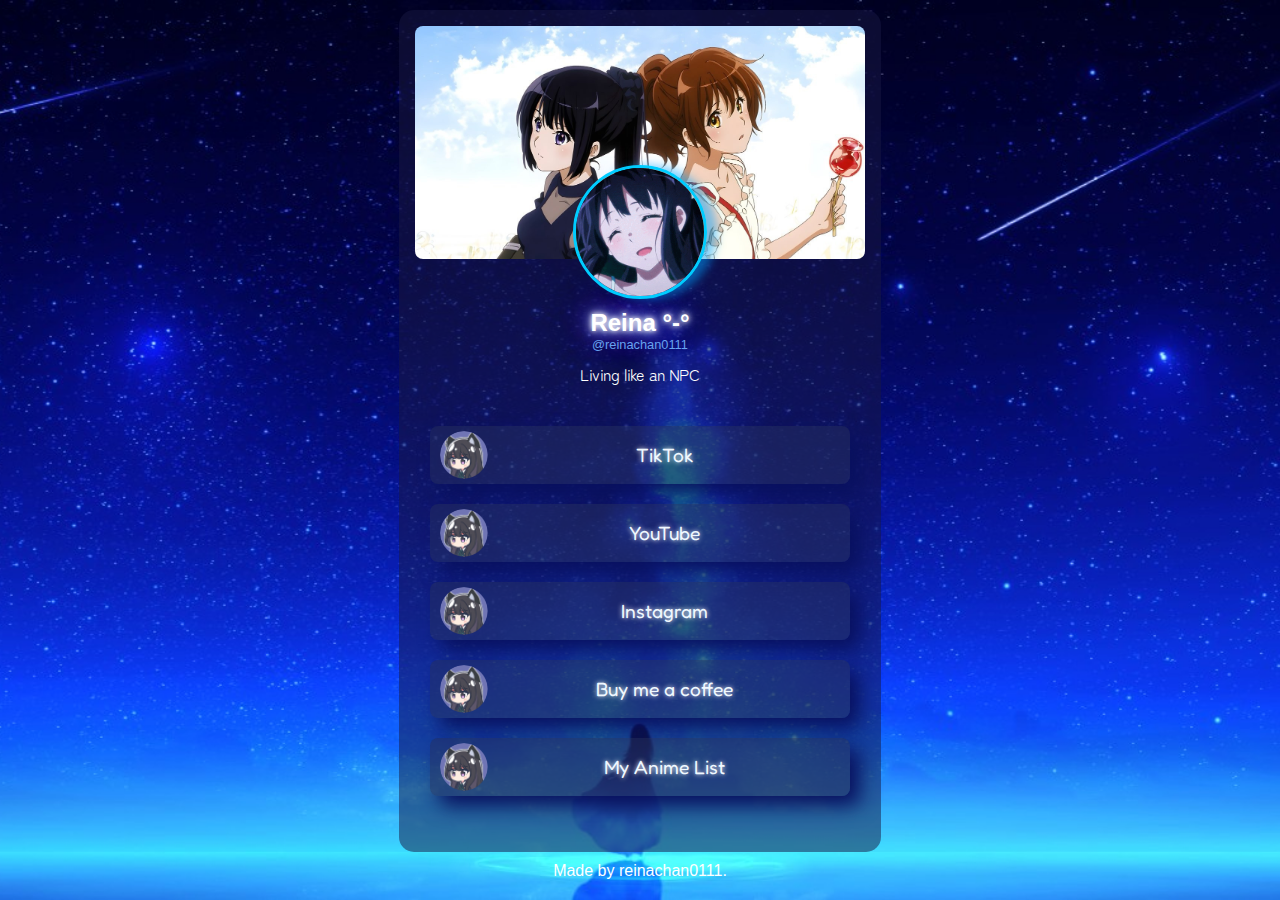
<file: index.html>
<!DOCTYPE html>
<html lang="en">
  <head>
    <meta charset="UTF-8" />
    <meta name="viewport" content="width=device-width, initial-scale=1.0" />
    <title>My Socials</title>
    <link rel="stylesheet" href="style.css" />
    <link rel="preconnect" href="https://fonts.googleapis.com" />
    <link rel="preconnect" href="https://fonts.gstatic.com" crossorigin />
    <link
      href="https://fonts.googleapis.com/css2?family=Zen+Maru+Gothic&display=swap"
      rel="stylesheet"
    />
    <link
      href="https://fonts.googleapis.com/css2?family=Fredoka&display=swap"
      rel="stylesheet"
    />
  </head>
  <body>
    <main>
      <header>
        <div class="img">
          <img src="./img/cover.jpg" class="cover" alt="My cover" />
          <img src="./img/gif_avt.gif" class="avt" alt="My Avatar" />
        </div>
        <div class="name">
          <div class="displayName">Reina °-°</div>
          <div class="userName">@reinachan0111</div>
        </div>
        <div class="bio">Living like an NPC</div>
      </header>
      <div class="content">
        <div class="item">
          <img src="../img/6.png" alt="Icon" class="item-icon" />
          <a
            href="https://tiktok.com/@reinachan0111"
            class="link"
            target="_blank"
          >
            TikTok</a
          >
        </div>
        <div class="item">
          <img src="./img/6.png" alt="" class="item-icon" />
          <a
            href="https://youtube.com/@reinachan0111"
            class="link"
            target="_blank"
          >
            YouTube</a
          >
        </div>
        <div class="item">
          <img src="./img/6.png" alt="" class="item-icon" />
          <a
            href="https://instagram.com/reinachan.0111"
            class="link"
            target="_blank"
          >
            Instagram</a
          >
        </div>
        <div class="item">
          <img src="./img/6.png" alt="" class="item-icon" />
          <a href="https://ko-fi.com/reinachan0111" class="link" target="_blank"
            >Buy me a coffee</a
          >
        </div>
        <div class="item">
          <img src="./img/6.png" alt="" class="item-icon" />
          <a
            href="https://anilist.co/user/NCQ/animelist"
            class="link"
            target="_blank"
            >My Anime List</a
          >
        </div>
      </div>
    </main>
    <footer>Made by reinachan0111.</footer>
  </body>
</html>
</file>
<file: style.css>
* {
  padding: 0;
  margin: 0;
}
* {
  font-family: "Zen Maru Gothic", sans-serif;
  font-weight: 400;
  font-style: normal;
}
html,
body {
  overflow-x: hidden;
}

body {
  background-image: url(./img/bg.jpg);
  background-size: cover;
  background-repeat: no-repeat;
  background-position: center;
  background-attachment: fixed;

  color: white;
}
main {
  max-width: 450px;
  width: 90vw;
  height: auto;
  margin: 10px auto;
  padding: 16px;
  border-radius: 15px;
  background-color: rgba(24, 24, 66, 0.5);
}
.img {
  position: relative;
  width: 90vw;
  max-width: 450px;
  margin: 0 auto;
}
.avt {
  width: 8em;
  border-radius: 50%;
  position: absolute;
  bottom: -40px;
  transform: translateX(-50%);
  left: 50%;
  border: 3px solid rgb(0, 204, 255);
  box-shadow: 10px 0 10px rgba(0, 162, 255, 0.5);
}
.cover {
  width: 100%;
  display: block;
  border-radius: 8px;
}
.name {
  text-align: center;
  margin: 50px auto 10px;
}
@keyframes glow {
  from {
    text-shadow: 0 0 5px #fff, 0 0 10px #03b6ec;
  }
  to {
    text-shadow: 0 0 20px #fff, 0 0 30px #00b7ff;
  }
}

.displayName {
  font-size: 1.5em;
  font-family: "Segoe UI", Tahoma, Geneva, Verdana, sans-serif;
  font-weight: 600;
  text-shadow: 0 0 5px #fff, 0 0 10px #fff, 0 0 20px #0e9fff, 0 0 30px #ff00ff,
    0 0 40px #0921ff;
  animation: glow 1s ease-in-out infinite alternate;
}
.userName {
  font-family: sans-serif;
  font-size: 0.8em;
  font-weight: 100;
  color: rgb(103, 162, 240);
}
.bio {
  text-align: center;
}
.content {
  display: flex;
  flex-direction: column;
  margin: 40px auto;
  gap: 20px;
  justify-content: center;
  align-items: center;
}
.item {
  max-width: 400px;
  width: 90vw;
  display: flex;
  align-items: center;
  padding: 5px 10px;
  background-color: rgba(35, 46, 94, 0.5);
  border-radius: 8px;
  box-shadow: 10px 10px 20px rgb(8, 16, 94);
  overflow: hidden;
}
.link {
  text-decoration: none;
  display: block;
  text-align: center;
  flex: 1;
  color: aliceblue;
  transition: all ease-in 0.4;
  text-shadow: 0 0 5px #fcfeff;
  font-family: "Fredoka", sans-serif;
  font-size: 1.2em;
}
.item:hover {
  transform: scale(1.1);
  box-shadow: 10px 10px 20px rgb(27, 50, 255);
}
.item-icon {
  width: 3rem;
  border-radius: 50%;
}
footer {
  text-align: center;
  font-family: "Segoe UI", Tahoma, Geneva, Verdana, sans-serif;
  font-weight: 300;
  color: rgb(255, 255, 255);
  margin-bottom: 20px;
}
</file>
